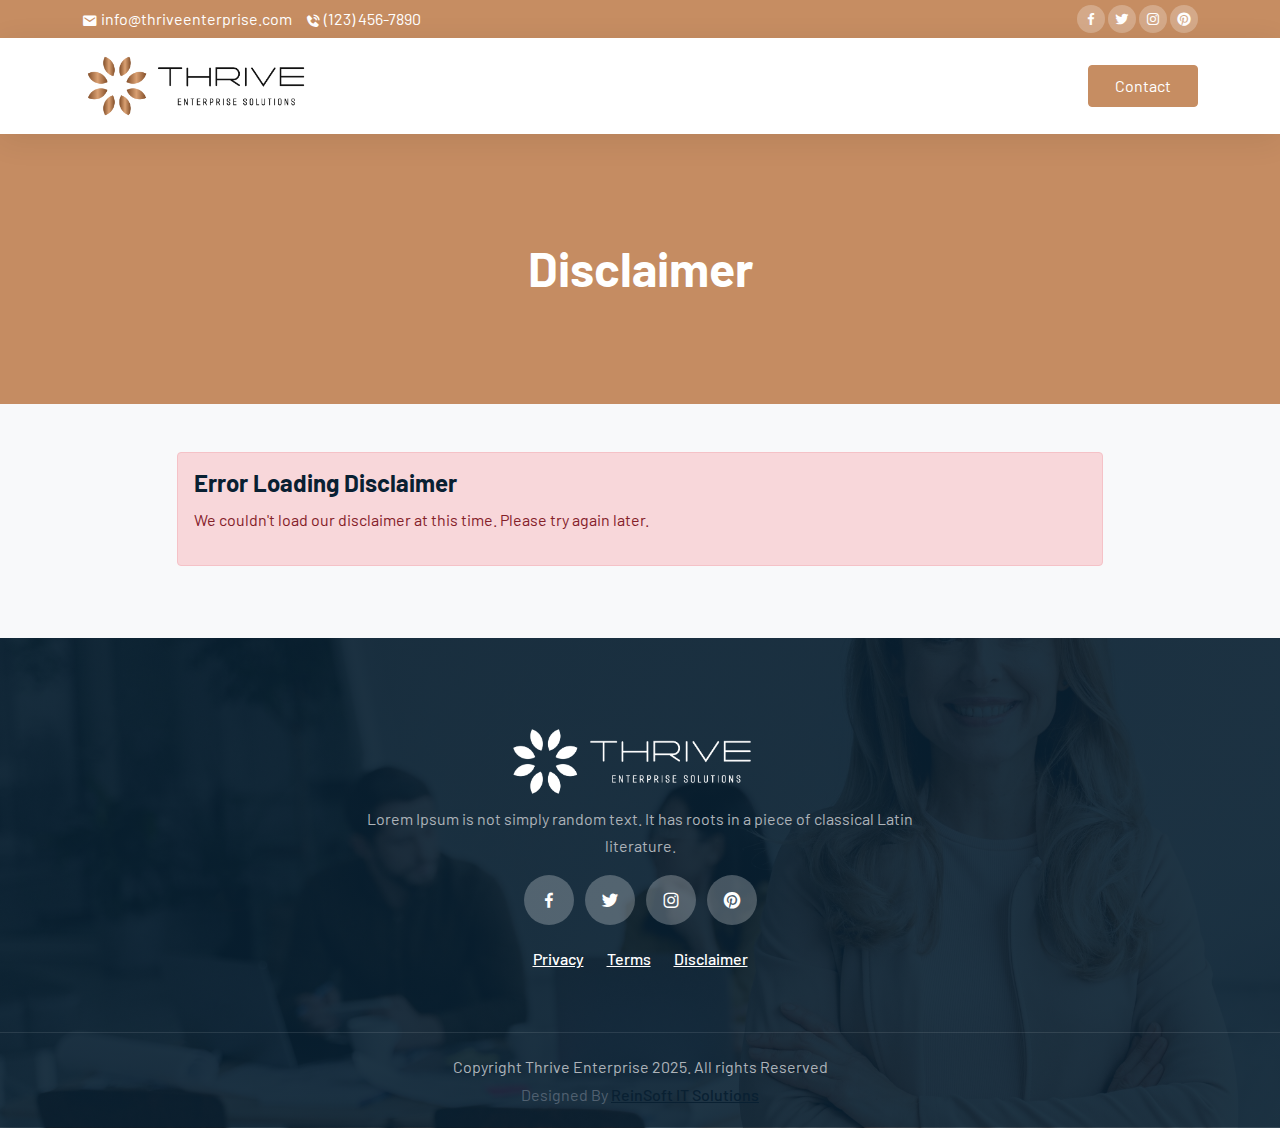
<file: desclaimer.html>
<!doctype html>
<html lang="en">

<head>
    <meta charset="utf-8">
    <meta name="viewport" content="width=device-width, initial-scale=1">
    <link rel="icon" type="image/x-icon" href="img/Logo Files/Favicons/browser.png">

    <!-- Bootstrap CSS -->
    <link rel="stylesheet" href="css/bootstrap.min.css">
    <link rel="stylesheet" href="css/owl.carousel.min.css">
    <link rel="stylesheet" href="css/owl.theme.default.min.css">
    <link href='https://unpkg.com/boxicons@2.1.1/css/boxicons.min.css' rel='stylesheet'>
    <link rel="stylesheet" href="css/style.css">

    <title>Thrive Enterprise - Disclaimer</title>
</head>

<body data-bs-spy="scroll" data-bs-target=".navbar" data-bs-offset="70">

    <!-- TOP NAV -->
    <div id="main-content">
        <div class="top-nav" id="top-nav-content">
            <!-- JS will inject contact info and social links here -->
        </div>

        <!-- BOTTOM NAV -->
        <nav class="navbar navbar-expand-lg navbar-light bg-white sticky-top">
            <div class="container">
                <a class="navbar-brand" href="/thrive/" id="navbar-logo">
                    <img id="header-logo" src="img/Logo Files/png/Color logo - no background.png" alt="Thrive Enterprise Logo" height="70">
                </a>
                <button class="navbar-toggler" type="button" data-bs-toggle="collapse" data-bs-target="#navbarNav"
                    aria-controls="navbarNav" aria-expanded="false" aria-label="Toggle navigation">
                    <span class="navbar-toggler-icon"></span>
                </button>
                <div class="collapse navbar-collapse" id="navbarNav">
                    <ul id="header-menu" class="navbar-nav ms-auto"></ul>
                    <a href="#" data-bs-toggle="modal" data-bs-target="#exampleModal" class="btn btn-brand ms-lg-3" id="contact-btn">Contact</a>
                </div>
            </div>
        </nav>

        <!-- SLIDER -->
        <div class="top-banner position-relative" style="background-color: #c58c62;">
            <div class="banner-text text-white text-center">
                <h1 class="banner-title" style="color: white">Disclaimer</h1>
            </div>
        </div>

        <!-- DISCLAIMER SECTION -->
        <section id="disclaimer-section" class="py-5 bg-light">
            <div class="container">
                <div class="row justify-content-center">
                    <div class="col-lg-10">
                        <div id="disclaimer-content" class="policy-content">
                            <!-- Content will be loaded dynamically -->
                            <div class="text-center my-5">
                                <div class="spinner-border text-primary" role="status">
                                    <span class="visually-hidden">Loading...</span>
                                </div>
                                <p class="mt-2">Loading disclaimer...</p>
                            </div>
                        </div>
                        <p class="fw-bold text-center mt-4" id="last-updated"></p>
                    </div>
                </div>
            </div>
        </section>

        <!-- FOOTER -->
        <footer>
            <div class="footer-top text-center">
                <div class="container">
                    <div class="row justify-content-center">
                        <a class="navbar-brand" href="#" id="footer-logo">
                            <img src="img/Logo Files/png/White logo - no background.png" alt="Thrive Enterprise Logo" class="footer-logo">
                        </a>
                        <div class="col-lg-6 text-center">
                            <p id="footer-description">Lorem Ipsum is not simply random text. It has roots in a piece of classical Latin literature.</p>
                            <div class="col-auto social-icons" id="footer-social">
                                <a href="#"><i class='bx bxl-facebook'></i></a>
                                <a href="#"><i class='bx bxl-twitter'></i></a>
                                <a href="#"><i class='bx bxl-instagram'></i></a>
                                <a href="#"><i class='bx bxl-pinterest'></i></a>
                            </div>
                            <div class="col-auto conditions-section" id="footer-links">
                                <a href="privacy.html">Privacy</a>
                                <a href="terms.html">Terms</a>
                                <a href="disclaimer.html">Disclaimer</a>
                            </div>
                        </div>
                    </div>
                </div>
            </div>
            <div class="footer-bottom text-center">
                <p class="mb-0" id="copyright-text">Copyright Thrive Enterprise 2025. All rights Reserved</p> 
                <span id="designer-text">Designed By <a href="https://reinsoft.site">ReinSoft IT Solutions</a></span>
            </div>
        </footer>

        <!-- Contact Modal -->
        <div class="modal fade" id="exampleModal" tabindex="-1">
            <div class="modal-dialog modal-dialog-centered modal-xl">
                <div class="modal-content">
                    <div class="modal-body p-0">
                        <div class="container-fluid">
                            <div class="row gy-4">
                                <div class="col-lg-4 col-sm-12 bg-cover" style="background-image: url(img/c2.jpg); min-height:300px;"></div>
                                <div class="col-lg-8">
                                    <form class="p-lg-5 col-12 row g-3" id="contactForm">
                                        <div>
                                            <h1>Get in touch</h1>
                                            <p>Feel free to contact us and we will get back to you as soon as possible</p>
                                        </div>
                                        <div class="col-lg-6">
                                            <label class="form-label">First name</label>
                                            <input type="text" class="form-control" placeholder="Jon" required>
                                        </div>
                                        <div class="col-lg-6">
                                            <label class="form-label">Last name</label>
                                            <input type="text" class="form-control" placeholder="Doe" required>
                                        </div>
                                        <div class="col-12">
                                            <label class="form-label">Email address</label>
                                            <input type="email" class="form-control" placeholder="Johndoe@example.com" required>
                                        </div>
                                        <div class="col-12">
                                            <label class="form-label">Enter Message</label>
                                            <textarea name="message" placeholder="This is looking great and nice." class="form-control" rows="4" required></textarea>
                                        </div>
                                        <div class="col-12">
                                            <button type="submit" class="btn btn-brand">Send Message</button>
                                        </div>
                                    </form>
                                </div>
                            </div>
                        </div>
                    </div>
                </div>
            </div>
        </div>

        <!-- Scripts -->
        <script src="js/jquery.min.js"></script>
        <script src="js/bootstrap.bundle.min.js"></script>
        <script src="js/owl.carousel.min.js"></script>

        <script>
            const API_BASE_URL = 'https://thriveenterprisesolutions.com.au/admin/api';
            const HEADER_ENDPOINT = '/headers';
            const DISCLAIMER_ENDPOINT = '/disclaimers/active';
            const FOOTER_ENDPOINT = '/footers';
            const CONTACT_ENDPOINT = '/contact';

            // Helper function to get social media icon class
            function getSocialIcon(platform) {
                const iconMap = {
                    'facebook': 'bxl-facebook',
                    'twitter': 'bxl-twitter',
                    'instagram': 'bxl-instagram',
                    'pinterest': 'bxl-pinterest',
                    'linkedin': 'bxl-linkedin',
                    'youtube': 'bxl-youtube',
                    'tiktok': 'bxl-tiktok',
                    'whatsapp': 'bxl-whatsapp'
                };
                return iconMap[platform.toLowerCase()] || 'bx-link';
            }

            $(document).ready(function () {
                // Fetch Contact Info
                fetchContactInfo();

                // Fetch Header with STATIC LINKS
                fetch(`${API_BASE_URL}${HEADER_ENDPOINT}`)
                    .then(res => res.json())
                    .then(headers => {
                        if (headers.length > 0) {
                            const header = headers[0];

                            // Update logo
                            if (header.logo_path) {
                                $('#header-logo').attr('src', `${API_BASE_URL.replace('/api', '')}/storage/${header.logo_path}`);
                            }

                            // Decode menu_items if JSON string
                            let menuItems = [];
                            if (typeof header.menu_items === 'string') {
                                try {
                                    menuItems = JSON.parse(header.menu_items);
                                } catch (e) {
                                    console.error("Invalid menu_items JSON");
                                }
                            } else if (Array.isArray(header.menu_items)) {
                                menuItems = header.menu_items;
                            }

                            // Static hrefs
                            const staticHrefs = [
                                '/thrive/index',
                                '/thrive/index#about',
                                '/thrive/index#services',
                                '/thrive/index#team',
                                '/thrive/index#contact'
                            ];

                            // Populate menu dynamically with STATIC LINKS
                            const menuContainer = $('#header-menu');
                            menuContainer.empty();
                            menuItems.forEach((item, index) => {
                                const href = staticHrefs[index] || '#';
                                menuContainer.append(`<li class="nav-item"><a class="nav-link" href="${href}">${item}</a></li>`);
                            });
                        }
                    })
                    .catch(error => {
                        console.error("Error loading header:", error);
                    });

                // Fetch Disclaimer
                fetch(`${API_BASE_URL}${DISCLAIMER_ENDPOINT}`)
                    .then(res => res.json())
                    .then(data => {
                        if (data.success && data.data) {
                            displayDisclaimer(data.data);
                        } else {
                            throw new Error('No disclaimer data available');
                        }
                    })
                    .catch(error => {
                        console.error('Error fetching disclaimer:', error);
                        displayError();
                    });

                // Fetch Footer - COMPLETELY DYNAMIC
                fetch(`${API_BASE_URL}${FOOTER_ENDPOINT}`)
                    .then(res => res.json())
                    .then(footers => {
                        if (footers.length > 0) {
                            const footer = footers[0];

                            // Update footer description
                            if (footer.description) {
                                $("#footer-description").text(footer.description);
                            }

                            // Update copyright text
                            if (footer.copyright_text) {
                                $("#copyright-text").text(footer.copyright_text);
                            }

                            // Update designer text
                            if (footer.designer_text) {
                                $("#designer-text").html(footer.designer_text);
                            } else {
                                $("#designer-text").html(
                                    'Designed By <a href="https://reinsoft.site">ReinSoft IT Solutions</a>'
                                );
                            }

                            // Update social links
                            const socialLinks = footer.social_links || {};
                            const socialIcons = $("#footer-social");
                            socialIcons.empty();

                            if (socialLinks.facebook) {
                                socialIcons.append(
                                    `<a href="${socialLinks.facebook}" target="_blank"><i class='bx bxl-facebook'></i></a>`
                                );
                            }
                            if (socialLinks.twitter) {
                                socialIcons.append(
                                    `<a href="${socialLinks.twitter}" target="_blank"><i class='bx bxl-twitter'></i></a>`
                                );
                            }
                            if (socialLinks.instagram) {
                                socialIcons.append(
                                    `<a href="${socialLinks.instagram}" target="_blank"><i class='bx bxl-instagram'></i></a>`
                                );
                            }
                            if (socialLinks.linkedin) {
                                socialIcons.append(
                                    `<a href="${socialLinks.linkedin}" target="_blank"><i class='bx bxl-linkedin'></i></a>`
                                );
                            }
                            if (Object.keys(socialLinks).length === 0) {
                                socialIcons.append(`
                                <a href="#"><i class='bx bxl-facebook'></i></a>
                                <a href="#"><i class='bx bxl-twitter'></i></a>
                                <a href="#"><i class='bx bxl-instagram'></i></a>
                                <a href="#"><i class='bx bxl-pinterest'></i></a>
                            `);
                            }

                            // Update footer links
                            const footerLinks = $("#footer-links");
                            footerLinks.empty();

                            if (footer.privacy_link) {
                                footerLinks.append(
                                    `<a href="${footer.privacy_link}" target="_blank">Privacy</a>`
                                );
                            }
                            if (footer.terms_link) {
                                footerLinks.append(
                                    `<a href="${footer.terms_link}" target="_blank">Terms</a>`
                                );
                            }
                            if (footer.disclaimer_link) {
                                footerLinks.append(
                                    `<a href="${footer.disclaimer_link}" target="_blank">Disclaimer</a>`
                                );
                            }
                            if (
                                !footer.privacy_link &&
                                !footer.terms_link &&
                                !footer.disclaimer_link
                            ) {
                                footerLinks.append(`
                                <a href="privacy.html">Privacy</a>
                                <a href="terms.html">Terms</a>
                                <a href="disclaimer.html">Disclaimer</a>
                            `);
                            }
                        }
                    })
                    .catch(error => {
                        console.error("Error loading footer:", error);
                    });
            });

            // Display Disclaimer
            function displayDisclaimer(disclaimer) {
                const contentContainer = $('#disclaimer-content');
                const lastUpdatedElement = $('#last-updated');
                
                contentContainer.html(`
                    <h2 class="text-center mb-4">${disclaimer.title}</h2>
                    <div class="policy-html-content">${disclaimer.content}</div>
                `);
                
                const lastUpdated = new Date(disclaimer.last_updated);
                lastUpdatedElement.text(`Last Updated: ${lastUpdated.toLocaleDateString('en-US', {
                    year: 'numeric', month: 'long', day: 'numeric'
                })}`);
            }
            
            // Display error message if fetch fails
            function displayError() {
                $('#disclaimer-content').html(`
                    <div class="alert alert-danger">
                        <h4>Error Loading Disclaimer</h4>
                        <p>We couldn't load our disclaimer at this time. Please try again later.</p>
                    </div>
                `);
            }

            // Contact form submission
            $('#contactForm').on('submit', function(e) {
                e.preventDefault();
                const submitButton = $(this).find('button[type="submit"]');
                const originalText = submitButton.text();
                
                submitButton.prop('disabled', true);
                submitButton.html('<span class="spinner-border spinner-border-sm"></span> Sending...');
                
                // Simulate API call
                setTimeout(() => {
                    alert('Thank you for your message! We will get back to you soon.');
                    $('#contactForm')[0].reset();
                    submitButton.prop('disabled', false);
                    submitButton.text(originalText);
                    $('#exampleModal').modal('hide');
                }, 1500);
            });

            // Fetch Contact Info for Top Nav
            async function fetchContactInfo() {
                try {
                    const response = await fetch(`${API_BASE_URL}${CONTACT_ENDPOINT}`);
                    if (!response.ok) throw new Error(`HTTP error! status: ${response.status}`);
                    const info = await response.json();

                    let socialHtml = "";
                    if (info.facebook) socialHtml += `<a href="${info.facebook}" target="_blank"><i class="bx bxl-facebook"></i></a>`;
                    if (info.twitter) socialHtml += `<a href="${info.twitter}" target="_blank"><i class="bx bxl-twitter"></i></a>`;
                    if (info.instagram) socialHtml += `<a href="${info.instagram}" target="_blank"><i class="bx bxl-instagram"></i></a>`;
                    if (info.pinterest) socialHtml += `<a href="${info.pinterest}" target="_blank"><i class="bx bxl-pinterest"></i></a>`;
                    if (info.linkedin) socialHtml += `<a href="${info.linkedin}" target="_blank"><i class="bx bxl-linkedin"></i></a>`;

                    // Fallback if no social links
                    if (!socialHtml) {
                        socialHtml = `
                            <a href="#"><i class="bx bxl-facebook"></i></a>
                            <a href="#"><i class="bx bxl-twitter"></i></a>
                            <a href="#"><i class="bx bxl-instagram"></i></a>
                            <a href="#"><i class="bx bxl-pinterest"></i></a>
                        `;
                    }

                    $("#top-nav-content").html(`
                        <div class="container">
                            <div class="row justify-content-between">
                                <div class="col-auto">
                                    ${info.email ? `<p><i class="bx bxs-envelope"></i> ${info.email}</p>` : ''}
                                    ${info.phone ? `<p><i class="bx bxs-phone-call"></i> ${info.phone}</p>` : ''}
                                </div>
                                <div class="col-auto social-icons">
                                    ${socialHtml}
                                </div>
                            </div>
                        </div>
                    `);
                } catch (error) {
                    console.error("Error loading contact info:", error);
                    $("#top-nav-content").html(`
                        <div class="container">
                            <div class="row justify-content-between">
                                <div class="col-auto">
                                    <p><i class="bx bxs-envelope"></i> info@thriveenterprise.com</p>
                                    <p><i class="bx bxs-phone-call"></i> (123) 456-7890</p>
                                </div>
                                <div class="col-auto social-icons">
                                    <a href="#"><i class="bx bxl-facebook"></i></a>
                                    <a href="#"><i class="bx bxl-twitter"></i></a>
                                    <a href="#"><i class="bx bxl-instagram"></i></a>
                                    <a href="#"><i class="bx bxl-pinterest"></i></a>
                                </div>
                            </div>
                        </div>
                    `);
                }
            }
        </script>
    </div>
</body>
</html>
</file>
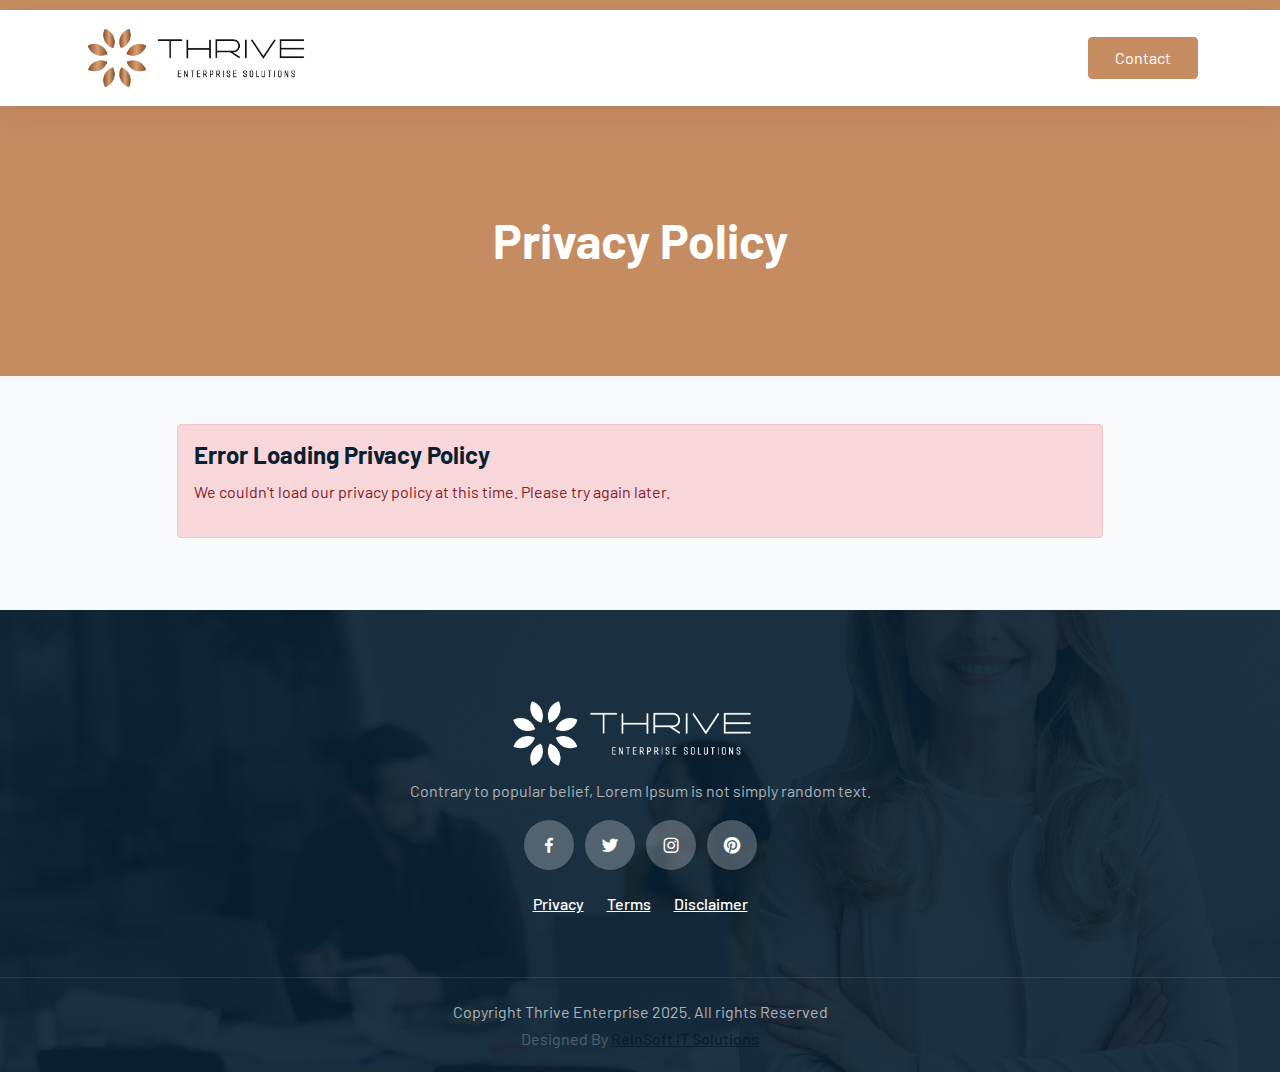
<file: privacy-policy.html>
<!doctype html>
<html lang="en">

<head>
    <!-- Required meta tags -->
    <meta charset="utf-8">
    <meta name="viewport" content="width=device-width, initial-scale=1">
    <link rel="icon" type="image/x-icon" href="img/Logo Files/Favicons/browser.png">

    <!-- Bootstrap CSS -->
    <link rel="stylesheet" href="css/bootstrap.min.css">
    <link rel="stylesheet" href="css/owl.carousel.min.css">
    <link rel="stylesheet" href="css/owl.theme.default.min.css">
    <link href='https://unpkg.com/boxicons@2.1.1/css/boxicons.min.css' rel='stylesheet'>
    <link rel="stylesheet" href="css/style.css">

    <title>Thrive Enterprise - Privacy Policy</title>
</head>

<body data-bs-spy="scroll" data-bs-target=".navbar" data-bs-offset="70">

    <!-- TOP NAV -->
    <div id="main-content">
        <div class="top-nav" id="top-nav-content">
            <!-- JS will inject contact info and social links here -->
        </div>

        <!-- BOTTOM NAV -->
        <nav class="navbar navbar-expand-lg navbar-light bg-white sticky-top">
            <div class="container">
                <a class="navbar-brand" href="/">
                    <img id="header-logo" src="img/Logo Files/png/Color logo - no background.png"
                        alt="Thrive Enterprise Logo" height="70">
                </a>
                <button class="navbar-toggler" type="button" data-bs-toggle="collapse" data-bs-target="#navbarNav"
                    aria-controls="navbarNav" aria-expanded="false" aria-label="Toggle navigation">
                    <span class="navbar-toggler-icon"></span>
                </button>
                <div class="collapse navbar-collapse" id="navbarNav">
                    <ul id="header-menu" class="navbar-nav ms-auto"></ul>
                    <a href="#" data-bs-toggle="modal" data-bs-target="#exampleModal"
                        class="btn btn-brand ms-lg-3">Contact</a>
                </div>
            </div>
        </nav>

        <!-- SLIDER -->
        <div class="top-banner position-relative" style="background-color: #c58c62;">
            <div class="banner-text text-white text-center">
                <h1 class="banner-title" style="color: white">Privacy Policy</h1>
            </div>
        </div>

        <!-- PRIVACY POLICY SECTION -->
        <section id="privacy-policy" class="py-5 bg-light">
            <div class="container">
                <div class="row justify-content-center">
                    <div class="col-lg-10">
                        <div id="privacy-content" class="policy-content">
                            <div class="text-center my-5">
                                <div class="spinner-border text-primary" role="status">
                                    <span class="visually-hidden">Loading...</span>
                                </div>
                                <p class="mt-2">Loading privacy policy...</p>
                            </div>
                        </div>
                        <p class="fw-bold text-center mt-4" id="last-updated"></p>
                    </div>
                </div>
            </div>
        </section>

        <!-- FOOTER -->
        <footer>
            <div class="footer-top text-center">
                <div class="container">
                    <div class="row justify-content-center">
                        <a class="navbar-brand" href="#" id="footer-logo">
                            <img src="img/Logo Files/png/White logo - no background.png" alt="Thrive Enterprise Logo"
                                class="footer-logo">
                        </a>
                        <div class="col-lg-6 text-center">
                            <p id="footer-description">Contrary to popular belief, Lorem Ipsum is not simply random
                                text.</p>
                            <div class="col-auto social-icons" id="footer-social">
                                <a href="#"><i class='bx bxl-facebook'></i></a>
                                <a href="#"><i class='bx bxl-twitter'></i></a>
                                <a href="#"><i class='bx bxl-instagram'></i></a>
                                <a href="#"><i class='bx bxl-pinterest'></i></a>
                            </div>
                            <div class="col-auto conditions-section" id="footer-links">
                                <a href="privacy.html">Privacy</a>
                                <a href="terms.html">Terms</a>
                                <a href="disclaimer.html">Disclaimer</a>
                            </div>
                        </div>
                    </div>
                </div>
            </div>
            <div class="footer-bottom text-center">
                <p class="mb-0" id="copyright-text">Copyright Thrive Enterprise 2025. All rights Reserved</p>
                <span id="designer-text">Designed By <a href="https://reinsoft.site">ReinSoft IT Solutions</a></span>
            </div>
        </footer>

        <!-- MODAL -->
        <div class="modal fade" id="exampleModal" tabindex="-1" aria-hidden="true">
            <div class="modal-dialog modal-dialog-centered modal-xl">
                <div class="modal-content">
                    <div class="modal-body p-0">
                        <div class="container-fluid">
                            <div class="row gy-4">
                                <div class="col-lg-4 col-sm-12 bg-cover"
                                    style="background-image: url(img/c2.jpg); min-height:300px;"></div>
                                <div class="col-lg-8">
                                    <form class="p-lg-5 col-12 row g-3" id="contactForm">
                                        <div>
                                            <h1>Get in touch</h1>
                                            <p>Feel free to contact us and we will get back to you as soon as possible
                                            </p>
                                        </div>
                                        <div class="col-lg-6">
                                            <label class="form-label">First name</label>
                                            <input type="text" class="form-control" placeholder="Jon" required>
                                        </div>
                                        <div class="col-lg-6">
                                            <label class="form-label">Last name</label>
                                            <input type="text" class="form-control" placeholder="Doe" required>
                                        </div>
                                        <div class="col-12">
                                            <label class="form-label">Email address</label>
                                            <input type="email" class="form-control" placeholder="Johndoe@example.com"
                                                required>
                                        </div>
                                        <div class="col-12">
                                            <label class="form-label">Enter Message</label>
                                            <textarea name="message" placeholder="This is looking great and nice."
                                                class="form-control" rows="4" required></textarea>
                                        </div>
                                        <div class="col-12">
                                            <button type="submit" class="btn btn-brand">Send Message</button>
                                        </div>
                                    </form>
                                </div>
                            </div>
                        </div>
                    </div>
                </div>
            </div>
        </div>
    </div>

    <!-- JS -->
    <script src="js/jquery.min.js"></script>
    <script src="js/bootstrap.bundle.min.js"></script>
    <script src="js/owl.carousel.min.js"></script>

    <script>
        const API_BASE_URL = 'https://thriveenterprisesolutions.com.au/admin/api';
        const HEADER_ENDPOINT = '/headers';
        const PRIVACY_POLICY_ENDPOINT = '/privacy-policies/active';
        const FOOTER_ENDPOINT = '/footers';
        const CONTACT_ENDPOINT = '/contact';

        // Helper function to get social media icon class
        function getSocialIcon(platform) {
            const iconMap = {
                'facebook': 'bxl-facebook',
                'twitter': 'bxl-twitter',
                'instagram': 'bxl-instagram',
                'pinterest': 'bxl-pinterest',
                'linkedin': 'bxl-linkedin',
                'youtube': 'bxl-youtube',
                'tiktok': 'bxl-tiktok',
                'whatsapp': 'bxl-whatsapp'
            };
            return iconMap[platform.toLowerCase()] || 'bx-link';
        }

        // Fetch Contact Info for Top Nav
        async function fetchContactInfo() {
            try {
                const response = await fetch(`${API_BASE_URL}${CONTACT_ENDPOINT}`);
                if (!response.ok) throw new Error(`HTTP error! status: ${response.status}`);
                const info = await response.json();

                let socialHtml = "";
                if (info.facebook) socialHtml += `<a href="${info.facebook}" target="_blank"><i class="bx bxl-facebook"></i></a>`;
                if (info.twitter) socialHtml += `<a href="${info.twitter}" target="_blank"><i class="bx bxl-twitter"></i></a>`;
                if (info.instagram) socialHtml += `<a href="${info.instagram}" target="_blank"><i class="bx bxl-instagram"></i></a>`;
                if (info.pinterest) socialHtml += `<a href="${info.pinterest}" target="_blank"><i class="bx bxl-pinterest"></i></a>`;
                if (info.linkedin) socialHtml += `<a href="${info.linkedin}" target="_blank"><i class="bx bxl-linkedin"></i></a>`;

                // Fallback if no social links
                if (!socialHtml) {
                    socialHtml = `
                        <a href="#"><i class="bx bxl-facebook"></i></a>
                        <a href="#"><i class="bx bxl-twitter"></i></a>
                        <a href="#"><i class="bx bxl-instagram"></i></a>
                        <a href="#"><i class="bx bxl-pinterest"></i></a>
                    `;
                }

                $("#top-nav-content").html(`
                    <div class="container">
                        <div class="row justify-content-between">
                            <div class="col-auto">
                                ${info.email ? `<p><i class="bx bxs-envelope"></i> ${info.email}</p>` : ''}
                                ${info.phone ? `<p><i class="bx bxs-phone-call"></i> ${info.phone}</p>` : ''}
                            </div>
                            <div class="col-auto social-icons">
                                ${socialHtml}
                            </div>
                        </div>
                    </div>
                `);
            } catch (error) {
                console.error("Error loading contact info:", error);
            }
        }

        // Fetch Header
        async function fetchHeader() {
            try {
                const response = await fetch(`${API_BASE_URL}${HEADER_ENDPOINT}`);
                if (!response.ok) throw new Error(`HTTP error! status: ${response.status}`);
                const headers = await response.json();

                if (headers.length > 0) {
                    const header = headers[0];

                    // Update logo
                    if (header.logo_path) {
                        $('#header-logo').attr('src', `${API_BASE_URL.replace('/api', '')}/storage/${header.logo_path}`)
                            .on("error", function () {
                                $(this).attr("src", "img/Logo Files/png/Color logo - no background.png");
                            });
                    }

                    // Decode menu_items if JSON string
                    let menuItems = [];
                    if (typeof header.menu_items === 'string') {
                        try {
                            menuItems = JSON.parse(header.menu_items);
                        } catch (e) {
                            console.error("Invalid menu_items JSON");
                        }
                    } else if (Array.isArray(header.menu_items)) {
                        menuItems = header.menu_items;
                    }

                    // Static hrefs (you can match them to menu items order)
                    const staticHrefs = [
                        '/index',
                        '/index#about',
                        '/index#services',
                        '/index#team',
                        '/index#contact'
                    ];

                    // Populate menu dynamically
                    const menuContainer = $('#header-menu');
                    menuContainer.empty();
                    menuItems.forEach((item, index) => {
                        const href = staticHrefs[index] || '#';
                        menuContainer.append(`<li class="nav-item"><a class="nav-link" href="${href}">${item}</a></li>`);
                    });
                }
            } catch (error) {
                console.error("Error loading header:", error);
            }
        }

        // Fetch Privacy Policy
        async function fetchPrivacyPolicy() {
            try {
                const response = await fetch(`${API_BASE_URL}${PRIVACY_POLICY_ENDPOINT}`);
                if (!response.ok) throw new Error('Failed to fetch privacy policy');
                const data = await response.json();
                if (data.success && data.data) {
                    displayPrivacyPolicy(data.data);
                } else {
                    throw new Error('No privacy policy data available');
                }
            } catch (error) {
                console.error('Error fetching privacy policy:', error);
                displayError();
            }
        }

        function displayPrivacyPolicy(policy) {
            const contentContainer = $('#privacy-content');
            const lastUpdatedElement = $('#last-updated');

            contentContainer.html(`
                <h2 class="text-center mb-4">${policy.title}</h2>
                <div class="policy-html-content">${policy.content}</div>
            `);

            const lastUpdated = new Date(policy.last_updated);
            lastUpdatedElement.text(`Last Updated: ${lastUpdated.toLocaleDateString('en-US', {
                year: 'numeric', month: 'long', day: 'numeric'
            })}`);
        }

        function displayError() {
            $('#privacy-content').html(`
                <div class="alert alert-danger">
                    <h4>Error Loading Privacy Policy</h4>
                    <p>We couldn't load our privacy policy at this time. Please try again later.</p>
                </div>
            `);
        }

        // Fetch Footer
        async function fetchFooter() {
            try {
                const response = await fetch(
                    "https://thriveenterprisesolutions.com.au/admin/api/footers"
                );
                if (!response.ok)
                    throw new Error(`HTTP error! status: ${response.status}`);
                const footers = await response.json();

                if (footers.length > 0) {
                    const footer = footers[0];

                    // Update footer description
                    if (footer.description) {
                        $("#footer-description").text(footer.description);
                    }

                    // Update copyright text
                    if (footer.copyright_text) {
                        $("#copyright-text").text(footer.copyright_text);
                    }

                    // Update designer text
                    if (footer.designer_text) {
                        $("#designer-text").html(footer.designer_text);
                    } else {
                        $("#designer-text").html(
                            'Designed By <a href="https://reinsoft.site">ReinSoft IT Solutions</a>'
                        );
                    }

                    // Update social links
                    const socialLinks = footer.social_links || {};
                    const socialIcons = $("#footer-social");
                    socialIcons.empty();

                    if (socialLinks.facebook) {
                        socialIcons.append(
                            `<a href="${socialLinks.facebook}" target="_blank"><i class='bx bxl-facebook'></i></a>`
                        );
                    }
                    if (socialLinks.twitter) {
                        socialIcons.append(
                            `<a href="${socialLinks.twitter}" target="_blank"><i class='bx bxl-twitter'></i></a>`
                        );
                    }
                    if (socialLinks.instagram) {
                        socialIcons.append(
                            `<a href="${socialLinks.instagram}" target="_blank"><i class='bx bxl-instagram'></i></a>`
                        );
                    }
                    if (socialLinks.linkedin) {
                        socialIcons.append(
                            `<a href="${socialLinks.linkedin}" target="_blank"><i class='bx bxl-linkedin'></i></a>`
                        );
                    }
                    if (Object.keys(socialLinks).length === 0) {
                        socialIcons.append(`
                            <a href="#"><i class='bx bxl-facebook'></i></a>
                            <a href="#"><i class='bx bxl-twitter'></i></a>
                            <a href="#"><i class='bx bxl-instagram'></i></a>
                            <a href="#"><i class='bx bxl-pinterest'></i></a>
                        `);
                    }

                    // Update footer links
                    const footerLinks = $("#footer-links");
                    footerLinks.empty();

                    if (footer.privacy_link) {
                        footerLinks.append(
                            `<a href="${footer.privacy_link}" target="_blank">Privacy</a>`
                        );
                    }
                    if (footer.terms_link) {
                        footerLinks.append(
                            `<a href="${footer.terms_link}" target="_blank">Terms</a>`
                        );
                    }
                    if (footer.disclaimer_link) {
                        footerLinks.append(
                            `<a href="${footer.disclaimer_link}" target="_blank">Disclaimer</a>`
                        );
                    }
                    if (
                        !footer.privacy_link &&
                        !footer.terms_link &&
                        !footer.disclaimer_link
                    ) {
                        footerLinks.append(`
                            <a href="#">Privacy</a>
                            <a href="#">Terms</a>
                            <a href="#">Disclaimer</a>
                        `);
                    }
                }
            } catch (error) {
                console.error("Error loading footer:", error);
            } finally {
                hideLoader();
            }
        }

        // Contact form submission
        $('#contactForm').on('submit', function (e) {
            e.preventDefault();
            const submitButton = $(this).find('button[type="submit"]');
            const originalText = submitButton.text();

            submitButton.prop('disabled', true);
            submitButton.html('<span class="spinner-border spinner-border-sm"></span> Sending...');

            // Simulate API call
            setTimeout(() => {
                alert('Thank you for your message! We will get back to you soon.');
                $('#contactForm')[0].reset();
                submitButton.prop('disabled', false);
                submitButton.text(originalText);
                $('#exampleModal').modal('hide');
            }, 1500);
        });

        // Initialize everything when DOM is ready
        $(document).ready(function () {
            fetchContactInfo();
            fetchHeader();
            fetchPrivacyPolicy();
            fetchFooter();
        });
    </script>
</body>

</html>
</file>
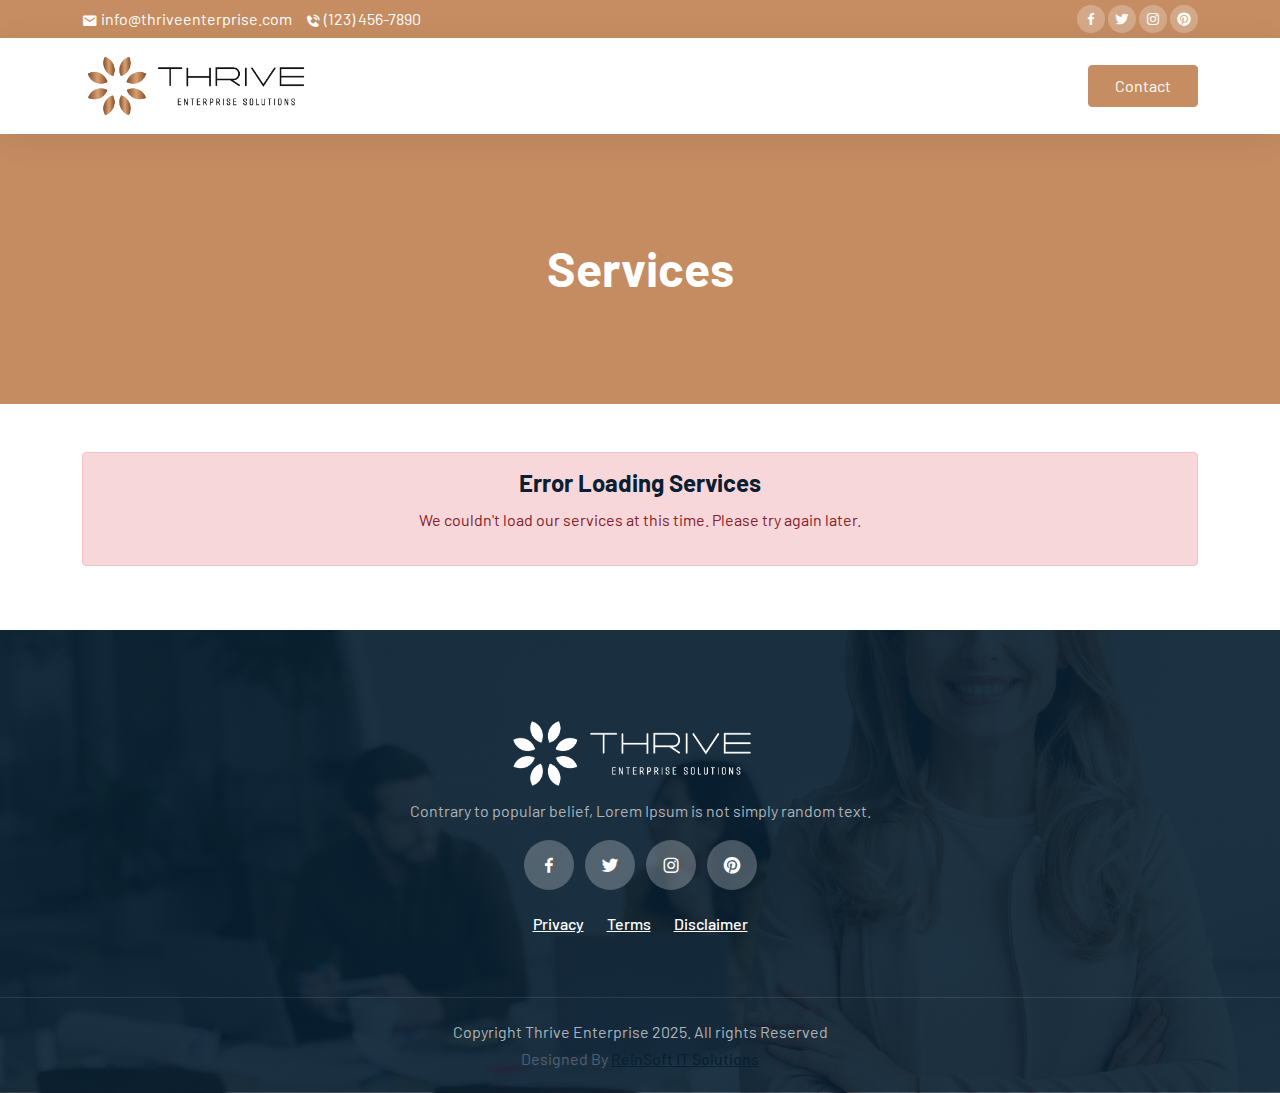
<file: services.html>
<!doctype html>
<html lang="en">

<head>
    <meta charset="utf-8">
    <meta name="viewport" content="width=device-width, initial-scale=1">
    <link rel="icon" type="image/x-icon" href="img/Logo Files/Favicons/browser.png">

    <!-- Bootstrap CSS -->
    <link rel="stylesheet" href="css/bootstrap.min.css">
    <link rel="stylesheet" href="css/owl.carousel.min.css">
    <link rel="stylesheet" href="css/owl.theme.default.min.css">
    <link href='https://unpkg.com/boxicons@2.1.1/css/boxicons.min.css' rel='stylesheet'>
    <link rel="stylesheet" href="css/style.css">

    <title>Thrive Enterprise - Services</title>
</head>

<body data-bs-spy="scroll" data-bs-target=".navbar" data-bs-offset="70">

    <!-- TOP NAV -->
    <div class="top-nav" id="top-nav-content">
        <!-- JS will inject contact info and social links here -->
    </div>

    <!-- BOTTOM NAV -->
    <nav class="navbar navbar-expand-lg navbar-light bg-white sticky-top">
        <div class="container">
            <a class="navbar-brand" href="/thrive/">
                <img id="header-logo" src="img/Logo Files/png/Color logo - no background.png"
                    alt="Thrive Enterprise Logo" height="70">
            </a>
            <button class="navbar-toggler" type="button" data-bs-toggle="collapse" data-bs-target="#navbarNav"
                aria-controls="navbarNav" aria-expanded="false" aria-label="Toggle navigation">
                <span class="navbar-toggler-icon"></span>
            </button>
            <div class="collapse navbar-collapse" id="navbarNav">
                <ul id="header-menu" class="navbar-nav ms-auto"></ul>
                <a href="#" data-bs-toggle="modal" data-bs-target="#exampleModal"
                    class="btn btn-brand ms-lg-3">Contact</a>
            </div>
        </div>
    </nav>

    <!-- SLIDER -->
    <div class="top-banner position-relative" style="background-color: #c58c62;">
        <div class="banner-text text-white text-center">
            <h1 class="banner-title" style="color: white">Services</h1>
        </div>
    </div>

    <!-- Services -->
    <div class="container py-5" id="services-container"></div>

    <!-- FOOTER -->
    <footer>
        <div class="footer-top text-center">
            <div class="container">
                <div class="row justify-content-center">
                    <a class="navbar-brand" href="#" id="footer-logo">
                        <img src="img/Logo Files/png/White logo - no background.png" alt="Thrive Enterprise Logo"
                            class="footer-logo">
                    </a>
                    <div class="col-lg-6 text-center">
                        <p id="footer-description">Contrary to popular belief, Lorem Ipsum is not simply random text.
                        </p>
                        <div class="col-auto social-icons" id="footer-social">
                            <a href="#"><i class='bx bxl-facebook'></i></a>
                            <a href="#"><i class='bx bxl-twitter'></i></a>
                            <a href="#"><i class='bx bxl-instagram'></i></a>
                            <a href="#"><i class='bx bxl-pinterest'></i></a>
                        </div>
                        <div class="col-auto conditions-section" id="footer-links">
                            <a href="privacy.html">Privacy</a>
                            <a href="terms.html">Terms</a>
                            <a href="disclaimer.html">Disclaimer</a>
                        </div>
                    </div>
                </div>
            </div>
        </div>
        <div class="footer-bottom text-center">
            <p class="mb-0" id="copyright-text">Copyright Thrive Enterprise 2025. All rights Reserved</p>
            <span id="designer-text">Designed By <a href="https://reinsoft.site">ReinSoft IT Solutions</a></span>
        </div>
    </footer>

    <!-- MODAL -->
    <div class="modal fade" id="exampleModal" tabindex="-1" aria-hidden="true">
        <div class="modal-dialog modal-dialog-centered modal-xl">
            <div class="modal-content">
                <div class="modal-body p-0">
                    <div class="container-fluid">
                        <div class="row gy-4">
                            <div class="col-lg-4 col-sm-12 bg-cover"
                                style="background-image: url(img/c2.jpg); min-height:300px;"></div>
                            <div class="col-lg-8">
                                <form class="p-lg-5 col-12 row g-3" id="contactForm">
                                    <div>
                                        <h1>Get in touch</h1>
                                        <p>Feel free to contact us and we will get back to you as soon as possible</p>
                                    </div>
                                    <div class="col-lg-6">
                                        <label class="form-label">First name</label>
                                        <input type="text" class="form-control" placeholder="Jon" required>
                                    </div>
                                    <div class="col-lg-6">
                                        <label class="form-label">Last name</label>
                                        <input type="text" class="form-control" placeholder="Doe" required>
                                    </div>
                                    <div class="col-12">
                                        <label class="form-label">Email address</label>
                                        <input type="email" class="form-control" placeholder="Johndoe@example.com"
                                            required>
                                    </div>
                                    <div class="col-12">
                                        <label class="form-label">Enter Message</label>
                                        <textarea name="message" placeholder="This is looking great and nice."
                                            class="form-control" rows="4" required></textarea>
                                    </div>
                                    <div class="col-12">
                                        <button type="submit" class="btn btn-brand">Send Message</button>
                                    </div>
                                </form>
                            </div>
                        </div>
                    </div>
                </div>
            </div>
        </div>
    </div>

    <!-- JS -->
    <script src="js/jquery.min.js"></script>
    <script src="js/bootstrap.bundle.min.js"></script>
    <script src="js/owl.carousel.min.js"></script>
    <script>
        const API_BASE_URL = 'https://thriveenterprisesolutions.com.au/admin/api';
        const HEADER_ENDPOINT = '/headers';
        const SERVICES_ENDPOINT = '/services';
        const FOOTER_ENDPOINT = '/footers';
        const CONTACT_ENDPOINT = '/contact';

        // Helper function to get social media icon class
        function getSocialIcon(platform) {
            const iconMap = {
                'facebook': 'bxl-facebook',
                'twitter': 'bxl-twitter',
                'instagram': 'bxl-instagram',
                'pinterest': 'bxl-pinterest',
                'linkedin': 'bxl-linkedin',
                'youtube': 'bxl-youtube',
                'tiktok': 'bxl-tiktok',
                'whatsapp': 'bxl-whatsapp'
            };
            return iconMap[platform.toLowerCase()] || 'bx-link';
        }

        $(document).ready(function () {
            // Fetch Contact Info
            fetchContactInfo();

            // Fetch Header
            fetch(`${API_BASE_URL}${HEADER_ENDPOINT}`)
                .then(res => res.json())
                .then(headers => {
                    if (headers.length > 0) {
                        const header = headers[0];

                        // Update logo
                        if (header.logo_path) {
                            $('#header-logo').attr('src', `${API_BASE_URL.replace('/api', '')}/storage/${header.logo_path}`);
                        }

                        // Decode menu_items if JSON string
                        let menuItems = [];
                        if (typeof header.menu_items === 'string') {
                            try {
                                menuItems = JSON.parse(header.menu_items);
                            } catch (e) {
                                console.error("Invalid menu_items JSON");
                            }
                        } else if (Array.isArray(header.menu_items)) {
                            menuItems = header.menu_items;
                        }

                        // Static hrefs
                        const staticHrefs = [
                            '/thrive/index',
                            '/thrive/index#about',
                            '/thrive/index#services',
                            '/thrive/index#team',
                            '/thrive/index#contact'
                        ];

                        // Populate menu dynamically
                        const menuContainer = $('#header-menu');
                        menuContainer.empty();
                        menuItems.forEach((item, index) => {
                            const href = staticHrefs[index] || '#';
                            menuContainer.append(`<li class="nav-item"><a class="nav-link" href="${href}">${item}</a></li>`);
                        });
                    }
                })
                .catch(error => {
                    console.error("Error loading header:", error);
                });

            // Fetch Services
            fetch(`${API_BASE_URL}${SERVICES_ENDPOINT}`)
                .then(res => res.json())
                .then(services => {
                    const container = $('#services-container');
                    if (services.length > 0) {
                        services.forEach(service => {
                            container.append(`
                                <div class="service-box-wrapper mb-4">
                                    <div class="border-gradient">
                                        <div class="inner-box">
                                            <div class="service-heading text-white text-center" style="background-color: #C58C62">
                                                <h4 class="mb-0">${service.title}</h4>
                                            </div>
                                            <div class="service-content p-3">
                                                ${service.long_description}
                                            </div>
                                        </div>
                                    </div>
                                </div>
                            `);
                        });
                    } else {
                        container.append(`
                            <div class="alert alert-warning text-center">
                                <h4>No Services Available</h4>
                                <p>We couldn't load our services at this time. Please try again later.</p>
                            </div>
                        `);
                    }
                })
                .catch(error => {
                    console.error("Error loading services:", error);
                    $('#services-container').append(`
                        <div class="alert alert-danger text-center">
                            <h4>Error Loading Services</h4>
                            <p>We couldn't load our services at this time. Please try again later.</p>
                        </div>
                    `);
                });

            // Fetch Footer
            fetch(`${API_BASE_URL}${FOOTER_ENDPOINT}`)
                .then(res => res.json())
                .then(footers => {
                    if (footers.length > 0) {
                        const footer = footers[0];

                        // Update footer description
                        if (footer.description) {
                            $("#footer-description").text(footer.description);
                        }

                        // Update copyright text
                        if (footer.copyright_text) {
                            $("#copyright-text").text(footer.copyright_text);
                        }

                        // Update designer text
                        if (footer.designer_text) {
                            $("#designer-text").html(footer.designer_text);
                        } else {
                            $("#designer-text").html(
                                'Designed By <a href="https://reinsoft.site">ReinSoft IT Solutions</a>'
                            );
                        }

                        // Update social links
                        const socialLinks = footer.social_links || {};
                        const socialIcons = $("#footer-social");
                        socialIcons.empty();

                        if (socialLinks.facebook) {
                            socialIcons.append(
                                `<a href="${socialLinks.facebook}" target="_blank"><i class='bx bxl-facebook'></i></a>`
                            );
                        }
                        if (socialLinks.twitter) {
                            socialIcons.append(
                                `<a href="${socialLinks.twitter}" target="_blank"><i class='bx bxl-twitter'></i></a>`
                            );
                        }
                        if (socialLinks.instagram) {
                            socialIcons.append(
                                `<a href="${socialLinks.instagram}" target="_blank"><i class='bx bxl-instagram'></i></a>`
                            );
                        }
                        if (socialLinks.linkedin) {
                            socialIcons.append(
                                `<a href="${socialLinks.linkedin}" target="_blank"><i class='bx bxl-linkedin'></i></a>`
                            );
                        }
                        if (Object.keys(socialLinks).length === 0) {
                            socialIcons.append(`
                            <a href="#"><i class='bx bxl-facebook'></i></a>
                            <a href="#"><i class='bx bxl-twitter'></i></a>
                            <a href="#"><i class='bx bxl-instagram'></i></a>
                            <a href="#"><i class='bx bxl-pinterest'></i></a>
                        `);
                        }

                        // Update footer links
                        const footerLinks = $("#footer-links");
                        footerLinks.empty();

                        if (footer.privacy_link) {
                            footerLinks.append(
                                `<a href="${footer.privacy_link}" target="_blank">Privacy</a>`
                            );
                        }
                        if (footer.terms_link) {
                            footerLinks.append(
                                `<a href="${footer.terms_link}" target="_blank">Terms</a>`
                            );
                        }
                        if (footer.disclaimer_link) {
                            footerLinks.append(
                                `<a href="${footer.disclaimer_link}" target="_blank">Disclaimer</a>`
                            );
                        }
                        if (
                            !footer.privacy_link &&
                            !footer.terms_link &&
                            !footer.disclaimer_link
                        ) {
                            footerLinks.append(`
                            <a href="#">Privacy</a>
                            <a href="#">Terms</a>
                            <a href="#">Disclaimer</a>
                        `);
                        }
                    }
                })
                .catch(error => {
                    console.error("Error loading footer:", error);
                });

            // Contact form submission
            $('#contactForm').on('submit', function (e) {
                e.preventDefault();
                const submitButton = $(this).find('button[type="submit"]');
                const originalText = submitButton.text();

                submitButton.prop('disabled', true);
                submitButton.html('<span class="spinner-border spinner-border-sm"></span> Sending...');

                // Simulate API call
                setTimeout(() => {
                    alert('Thank you for your message! We will get back to you soon.');
                    $('#contactForm')[0].reset();
                    submitButton.prop('disabled', false);
                    submitButton.text(originalText);
                    $('#exampleModal').modal('hide');
                }, 1500);
            });
        });

        // Fetch Contact Info
        async function fetchContactInfo() {
            try {
                const response = await fetch(`${API_BASE_URL}${CONTACT_ENDPOINT}`);
                if (!response.ok) throw new Error(`HTTP error! status: ${response.status}`);
                const info = await response.json();

                let socialHtml = "";
                if (info.facebook) socialHtml += `<a href="${info.facebook}" target="_blank"><i class="bx bxl-facebook"></i></a>`;
                if (info.twitter) socialHtml += `<a href="${info.twitter}" target="_blank"><i class="bx bxl-twitter"></i></a>`;
                if (info.instagram) socialHtml += `<a href="${info.instagram}" target="_blank"><i class="bx bxl-instagram"></i></a>`;
                if (info.pinterest) socialHtml += `<a href="${info.pinterest}" target="_blank"><i class="bx bxl-pinterest"></i></a>`;
                if (info.linkedin) socialHtml += `<a href="${info.linkedin}" target="_blank"><i class="bx bxl-linkedin"></i></a>`;

                // Fallback if no social links
                if (!socialHtml) {
                    socialHtml = `
                        <a href="#"><i class="bx bxl-facebook"></i></a>
                        <a href="#"><i class="bx bxl-twitter"></i></a>
                        <a href="#"><i class="bx bxl-instagram"></i></a>
                        <a href="#"><i class="bx bxl-pinterest"></i></a>
                    `;
                }

                $("#top-nav-content").html(`
                    <div class="container">
                        <div class="row justify-content-between">
                            <div class="col-auto">
                                ${info.email ? `<p><i class="bx bxs-envelope"></i> ${info.email}</p>` : ''}
                                ${info.phone ? `<p><i class="bx bxs-phone-call"></i> ${info.phone}</p>` : ''}
                            </div>
                            <div class="col-auto social-icons">
                                ${socialHtml}
                            </div>
                        </div>
                    </div>
                `);
            } catch (error) {
                console.error("Error loading contact info:", error);
                $("#top-nav-content").html(`
                    <div class="container">
                        <div class="row justify-content-between">
                            <div class="col-auto">
                                <p><i class="bx bxs-envelope"></i> info@thriveenterprise.com</p>
                                <p><i class="bx bxs-phone-call"></i> (123) 456-7890</p>
                            </div>
                            <div class="col-auto social-icons">
                                <a href="#"><i class="bx bxl-facebook"></i></a>
                                <a href="#"><i class="bx bxl-twitter"></i></a>
                                <a href="#"><i class="bx bxl-instagram"></i></a>
                                <a href="#"><i class="bx bxl-pinterest"></i></a>
                            </div>
                        </div>
                    </div>
                `);
            }
        }
    </script>
</body>

</html>
</file>
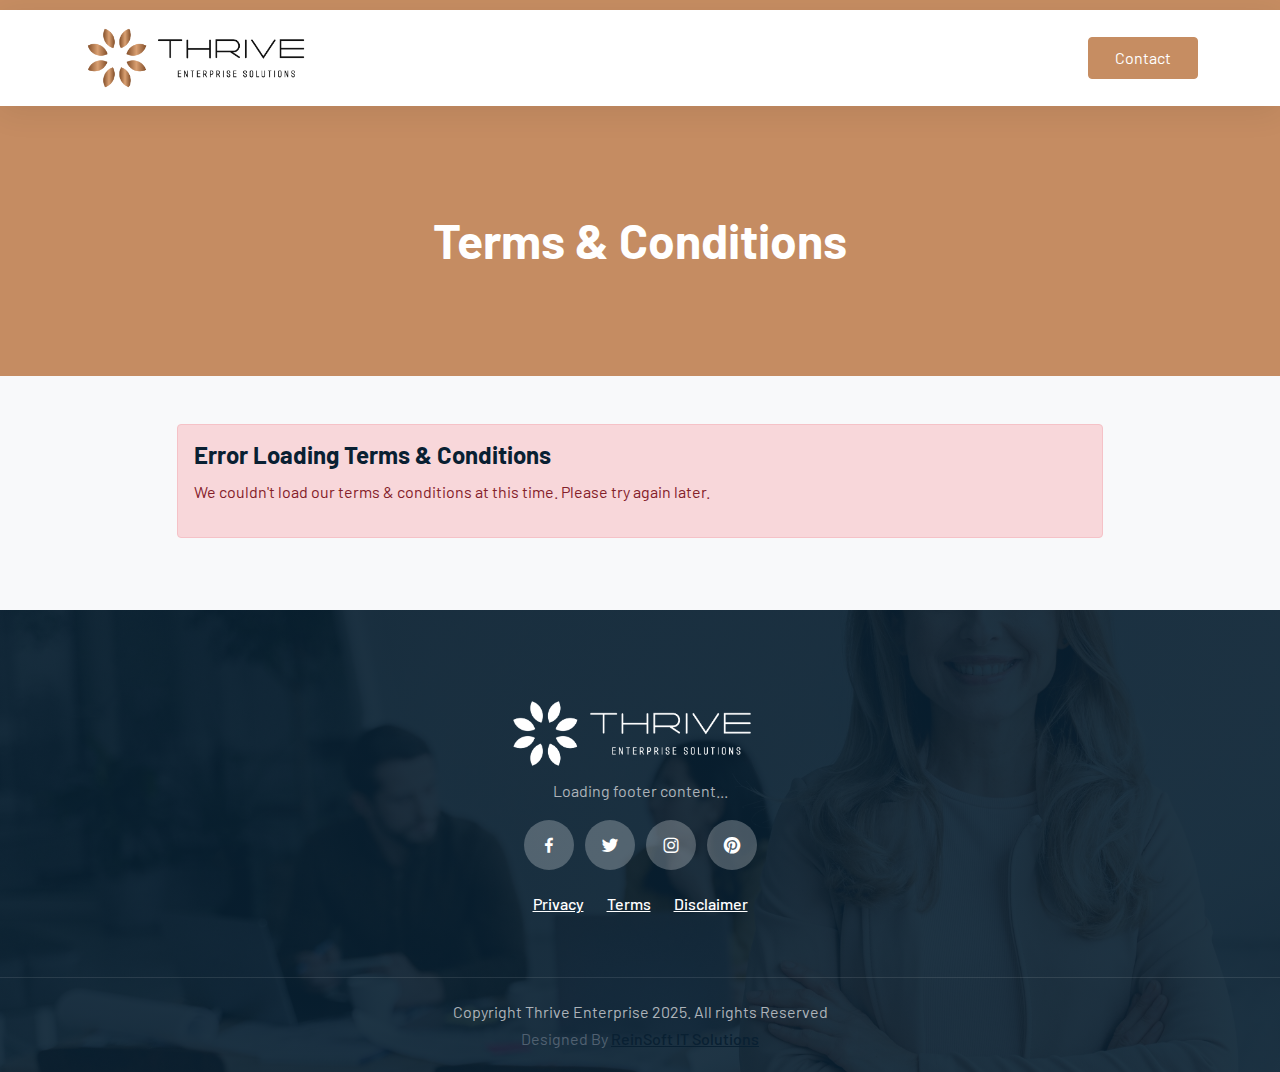
<file: terms-and-condition.html>
<!doctype html>
<html lang="en">

<head>
    <meta charset="utf-8">
    <meta name="viewport" content="width=device-width, initial-scale=1">
    <link rel="icon" type="image/x-icon" href="img/Logo Files/Favicons/browser.png">

    <!-- Bootstrap CSS -->
    <link rel="stylesheet" href="css/bootstrap.min.css">
    <link rel="stylesheet" href="css/owl.carousel.min.css">
    <link rel="stylesheet" href="css/owl.theme.default.min.css">
    <link href='https://unpkg.com/boxicons@2.1.1/css/boxicons.min.css' rel='stylesheet'>
    <link rel="stylesheet" href="css/style.css">

    <title>Thrive Enterprise - Terms & Conditions</title>
</head>

<body data-bs-spy="scroll" data-bs-target=".navbar" data-bs-offset="70">

    <!-- TOP NAV -->
    <div id="main-content">
        <div class="top-nav" id="top-nav-content">
            <!-- JS will inject contact info and social links here -->
        </div>

        <!-- BOTTOM NAV -->
        <nav class="navbar navbar-expand-lg navbar-light bg-white sticky-top">
            <div class="container">
                <a class="navbar-brand" href="/thrive/">
                    <img id="header-logo" src="img/Logo Files/png/Color logo - no background.png"
                        alt="Thrive Enterprise Logo" height="70">
                </a>
                <button class="navbar-toggler" type="button" data-bs-toggle="collapse" data-bs-target="#navbarNav"
                    aria-controls="navbarNav" aria-expanded="false" aria-label="Toggle navigation">
                    <span class="navbar-toggler-icon"></span>
                </button>
                <div class="collapse navbar-collapse" id="navbarNav">
                    <ul id="header-menu" class="navbar-nav ms-auto"></ul>
                    <a href="#" data-bs-toggle="modal" data-bs-target="#exampleModal"
                        class="btn btn-brand ms-lg-3">Contact</a>
                </div>
            </div>
        </nav>

        <!-- SLIDER -->
        <div class="top-banner position-relative" style="background-color: #c58c62;">
            <div class="banner-text text-white text-center">
                <h1 class="banner-title" style="color: white">Terms & Conditions</h1>
            </div>
        </div>

        <!-- TERMS & CONDITIONS SECTION -->
        <section id="terms-section" class="py-5 bg-light">
            <div class="container">
                <div class="row justify-content-center">
                    <div class="col-lg-10">
                        <div id="terms-content" class="policy-content">
                            <div class="text-center my-5">
                                <div class="spinner-border text-primary" role="status">
                                    <span class="visually-hidden">Loading...</span>
                                </div>
                                <p class="mt-2">Loading terms & conditions...</p>
                            </div>
                        </div>
                        <p class="fw-bold text-center mt-4" id="last-updated"></p>
                    </div>
                </div>
            </div>
        </section>

        <!-- FOOTER -->
        <footer>
            <div class="footer-top text-center">
                <div class="container">
                    <div class="row justify-content-center">
                        <a class="navbar-brand" href="#" id="footer-logo">
                            <img src="img/Logo Files/png/White logo - no background.png" alt="Thrive Enterprise Logo"
                                class="footer-logo" />
                        </a>
                        <div class="col-lg-6 text-center">
                            <p id="footer-description">Loading footer content...</p>
                            <div class="col-auto social-icons" id="footer-social">
                                <a href="#"><i class="bx bxl-facebook"></i></a>
                                <a href="#"><i class="bx bxl-twitter"></i></a>
                                <a href="#"><i class="bx bxl-instagram"></i></a>
                                <a href="#"><i class="bx bxl-pinterest"></i></a>
                            </div>
                            <div class="col-auto conditions-section" id="footer-links">
                                <a href="#">Privacy</a>
                                <a href="#">Terms</a>
                                <a href="#">Disclaimer</a>
                            </div>
                        </div>
                    </div>
                </div>
            </div>
            <div class="footer-bottom text-center">
                <p class="mb-0" id="copyright-text">
                    Copyright Thrive Enterprise 2025. All rights Reserved
                </p>
                <span id="designer-text">Designed By
                    <a href="https://reinsoft.site">ReinSoft IT Solutions</a></span>
            </div>
        </footer>


        <!-- MODAL -->
        <div class="modal fade" id="exampleModal" tabindex="-1" aria-hidden="true">
            <div class="modal-dialog modal-dialog-centered modal-xl">
                <div class="modal-content">
                    <div class="modal-body p-0">
                        <div class="container-fluid">
                            <div class="row gy-4">
                                <div class="col-lg-4 col-sm-12 bg-cover"
                                    style="background-image: url(img/c2.jpg); min-height:300px;"></div>
                                <div class="col-lg-8">
                                    <form class="p-lg-5 col-12 row g-3" id="contactForm">
                                        <div>
                                            <h1>Get in touch</h1>
                                            <p>Feel free to contact us and we will get back to you as soon as possible
                                            </p>
                                        </div>
                                        <div class="col-lg-6">
                                            <label class="form-label">First name</label>
                                            <input type="text" class="form-control" placeholder="Jon" required>
                                        </div>
                                        <div class="col-lg-6">
                                            <label class="form-label">Last name</label>
                                            <input type="text" class="form-control" placeholder="Doe" required>
                                        </div>
                                        <div class="col-12">
                                            <label class="form-label">Email address</label>
                                            <input type="email" class="form-control" placeholder="Johndoe@example.com"
                                                required>
                                        </div>
                                        <div class="col-12">
                                            <label class="form-label">Enter Message</label>
                                            <textarea name="message" placeholder="This is looking great and nice."
                                                class="form-control" rows="4" required></textarea>
                                        </div>
                                        <div class="col-12">
                                            <button type="submit" class="btn btn-brand">Send Message</button>
                                        </div>
                                    </form>
                                </div>
                            </div>
                        </div>
                    </div>
                </div>
            </div>
        </div>
    </div>

    <!-- JS -->
    <script src="js/jquery.min.js"></script>
    <script src="js/bootstrap.bundle.min.js"></script>
    <script>
        const API_BASE_URL = 'https://thriveenterprisesolutions.com.au/admin/api';
        const HEADER_ENDPOINT = '/headers';
        const TERMS_ENDPOINT = '/terms-conditions/active';
        const FOOTER_ENDPOINT = '/footers';
        const CONTACT_ENDPOINT = '/contact';

        // Helper function to get social media icon class
        function getSocialIcon(platform) {
            const iconMap = {
                'facebook': 'bxl-facebook',
                'twitter': 'bxl-twitter',
                'instagram': 'bxl-instagram',
                'pinterest': 'bxl-pinterest',
                'linkedin': 'bxl-linkedin',
                'youtube': 'bxl-youtube',
                'tiktok': 'bxl-tiktok',
                'whatsapp': 'bxl-whatsapp'
            };
            return iconMap[platform.toLowerCase()] || 'bx-link';
        }

        // Fetch Contact Info for Top Nav
        async function fetchContactInfo() {
            try {
                const response = await fetch(`${API_BASE_URL}${CONTACT_ENDPOINT}`);
                if (!response.ok) throw new Error(`HTTP error! status: ${response.status}`);
                const info = await response.json();

                let socialHtml = "";
                if (info.facebook) socialHtml += `<a href="${info.facebook}" target="_blank"><i class="bx bxl-facebook"></i></a>`;
                if (info.twitter) socialHtml += `<a href="${info.twitter}" target="_blank"><i class="bx bxl-twitter"></i></a>`;
                if (info.instagram) socialHtml += `<a href="${info.instagram}" target="_blank"><i class="bx bxl-instagram"></i></a>`;
                if (info.pinterest) socialHtml += `<a href="${info.pinterest}" target="_blank"><i class="bx bxl-pinterest"></i></a>`;
                if (info.linkedin) socialHtml += `<a href="${info.linkedin}" target="_blank"><i class="bx bxl-linkedin"></i></a>`;

                // Fallback if no social links
                if (!socialHtml) {
                    socialHtml = `
                        <a href="#"><i class="bx bxl-facebook"></i></a>
                        <a href="#"><i class="bx bxl-twitter"></i></a>
                        <a href="#"><i class="bx bxl-instagram"></i></a>
                        <a href="#"><i class="bx bxl-pinterest"></i></a>
                    `;
                }

                $("#top-nav-content").html(`
                    <div class="container">
                        <div class="row justify-content-between">
                            <div class="col-auto">
                                ${info.email ? `<p><i class="bx bxs-envelope"></i> ${info.email}</p>` : ''}
                                ${info.phone ? `<p><i class="bx bxs-phone-call"></i> ${info.phone}</p>` : ''}
                            </div>
                            <div class="col-auto social-icons">
                                ${socialHtml}
                            </div>
                        </div>
                    </div>
                `);
            } catch (error) {
                console.error("Error loading contact info:", error);
            }
        }

        // Fetch Header
        async function fetchHeader() {
            try {
                const response = await fetch(`${API_BASE_URL}${HEADER_ENDPOINT}`);
                if (!response.ok) throw new Error(`HTTP error! status: ${response.status}`);
                const headers = await response.json();

                if (headers.length > 0) {
                    const header = headers[0];

                    // Update logo
                    if (header.logo_path) {
                        $('#header-logo').attr('src', `${API_BASE_URL.replace('/api', '')}/storage/${header.logo_path}`)
                            .on("error", function () {
                                $(this).attr("src", "img/Logo Files/png/Color logo - no background.png");
                            });
                    }

                    // Decode menu_items if JSON string
                    let menuItems = [];
                    if (typeof header.menu_items === 'string') {
                        try {
                            menuItems = JSON.parse(header.menu_items);
                        } catch (e) {
                            console.error("Invalid menu_items JSON");
                        }
                    } else if (Array.isArray(header.menu_items)) {
                        menuItems = header.menu_items;
                    }

                    // Static hrefs (you can match them to menu items order)
                    const staticHrefs = [
                        '/thrive/index',
                        '/thrive/index#about',
                        '/thrive/index#services',
                        '/thrive/index#team',
                        '/thrive/index#contact'
                    ];

                    // Populate menu dynamically
                    const menuContainer = $('#header-menu');
                    menuContainer.empty();
                    menuItems.forEach((item, index) => {
                        const href = staticHrefs[index] || '#';
                        menuContainer.append(`<li class="nav-item"><a class="nav-link" href="${href}">${item}</a></li>`);
                    });
                }
            } catch (error) {
                console.error("Error loading header:", error);
            }
        }

        // Fetch Terms & Conditions
        async function fetchTerms() {
            try {
                const response = await fetch(`${API_BASE_URL}${TERMS_ENDPOINT}`);
                if (!response.ok) throw new Error('Failed to fetch terms');
                const data = await response.json();
                if (data.success && data.data) {
                    displayTerms(data.data);
                } else {
                    throw new Error('No terms data available');
                }
            } catch (error) {
                console.error('Error fetching terms:', error);
                displayError();
            }
        }

        function displayTerms(terms) {
            const contentContainer = $('#terms-content');
            const lastUpdatedElement = $('#last-updated');

            contentContainer.html(`
                <h2 class="text-center mb-4">${terms.title}</h2>
                <div class="policy-html-content">${terms.content}</div>
            `);

            const lastUpdated = new Date(terms.last_updated);
            lastUpdatedElement.text(`Last Updated: ${lastUpdated.toLocaleDateString('en-US', {
                year: 'numeric', month: 'long', day: 'numeric'
            })}`);
        }

        function displayError() {
            $('#terms-content').html(`
                <div class="alert alert-danger">
                    <h4>Error Loading Terms & Conditions</h4>
                    <p>We couldn't load our terms & conditions at this time. Please try again later.</p>
                </div>
            `);
        }

        // Fetch Footer
        async function fetchFooter() {
            try {
                const response = await fetch(
                    "https://thriveenterprisesolutions.com.au/admin/api/footers"
                );
                if (!response.ok)
                    throw new Error(`HTTP error! status: ${response.status}`);
                const footers = await response.json();

                if (footers.length > 0) {
                    const footer = footers[0];

                    // Update footer description
                    if (footer.description) {
                        $("#footer-description").text(footer.description);
                    }

                    // Update copyright text
                    if (footer.copyright_text) {
                        $("#copyright-text").text(footer.copyright_text);
                    }

                    // Update designer text
                    if (footer.designer_text) {
                        $("#designer-text").html(footer.designer_text);
                    } else {
                        $("#designer-text").html(
                            'Designed By <a href="https://reinsoft.site">ReinSoft IT Solutions</a>'
                        );
                    }

                    // Update social links
                    const socialLinks = footer.social_links || {};
                    const socialIcons = $("#footer-social");
                    socialIcons.empty();

                    if (socialLinks.facebook) {
                        socialIcons.append(
                            `<a href="${socialLinks.facebook}" target="_blank"><i class='bx bxl-facebook'></i></a>`
                        );
                    }
                    if (socialLinks.twitter) {
                        socialIcons.append(
                            `<a href="${socialLinks.twitter}" target="_blank"><i class='bx bxl-twitter'></i></a>`
                        );
                    }
                    if (socialLinks.instagram) {
                        socialIcons.append(
                            `<a href="${socialLinks.instagram}" target="_blank"><i class='bx bxl-instagram'></i></a>`
                        );
                    }
                    if (socialLinks.linkedin) {
                        socialIcons.append(
                            `<a href="${socialLinks.linkedin}" target="_blank"><i class='bx bxl-linkedin'></i></a>`
                        );
                    }
                    if (Object.keys(socialLinks).length === 0) {
                        socialIcons.append(`
                            <a href="#"><i class='bx bxl-facebook'></i></a>
                            <a href="#"><i class='bx bxl-twitter'></i></a>
                            <a href="#"><i class='bx bxl-instagram'></i></a>
                            <a href="#"><i class='bx bxl-pinterest'></i></a>
                        `);
                    }

                    // Update footer links
                    const footerLinks = $("#footer-links");
                    footerLinks.empty();

                    if (footer.privacy_link) {
                        footerLinks.append(
                            `<a href="${footer.privacy_link}" target="_blank">Privacy</a>`
                        );
                    }
                    if (footer.terms_link) {
                        footerLinks.append(
                            `<a href="${footer.terms_link}" target="_blank">Terms</a>`
                        );
                    }
                    if (footer.disclaimer_link) {
                        footerLinks.append(
                            `<a href="${footer.disclaimer_link}" target="_blank">Disclaimer</a>`
                        );
                    }
                    if (
                        !footer.privacy_link &&
                        !footer.terms_link &&
                        !footer.disclaimer_link
                    ) {
                        footerLinks.append(`
                            <a href="#">Privacy</a>
                            <a href="#">Terms</a>
                            <a href="#">Disclaimer</a>
                        `);
                    }
                }
            } catch (error) {
                console.error("Error loading footer:", error);
            } finally {
                hideLoader();
            }
        }

        // Initialize everything when DOM is ready
        $(document).ready(function () {
            fetchContactInfo();
            fetchHeader();
            fetchTerms();
            fetchFooter();
        });
    </script>
</body>

</html>
</file>
<file: css/style.css>
@import url('https://fonts.googleapis.com/css2?family=Barlow:wght@400;500;600;700&display=swap');

:root {
    --brand: #c68d62;
    --dark: #092032;
    --body: #516171;
    --border: rgba(0,0,0,0.08);
    --shadow: 0px 6px 30px rgba(0, 0, 0, 0.08);
    
}

body {
    font-family: "Barlow", sans-serif;
    color: var(--body);
    line-height: 1.7;
}

h1,h2,h3,h4,h5,h6,
.display-1,.display-2,.display-3,.display-4 {
    font-weight: 700;
    color: var(--dark);
}

.bg-cover {
    background-size: cover;
    background-position: center;
    background-repeat: no-repeat;
}

img {
    width: 100%;
}

a {
    color: var(--dark);
    transition: all 0.4s ease;
    font-weight: 500;
}

a:hover {
    color: var(--brand);
}

section {
    padding-top: 80px;
    padding-bottom: 80px;
}

.text-brand {
    color: var(--brand) !important;
}


.hero-slider .owl-prev,
.hero-slider .owl-next{
    background-color: rgba(255, 255, 255, 0.3) !important;
    width: 60px !important;
    height: 60px !important;
    display: block;
    display: grid;
    place-items: center;
    color: #fff !important;
    border-radius: 100px;
    line-height: 0;
    border-radius: 100px !important;
    position: absolute;
    top: 50%;
    font-weight: 600 !important;
    font-size: 12px !important;
    transition: all 0.4s ease;
    margin-top: -30px !important;
}

.owl-prev {
    left: 0;
}
.owl-next {
    right: 0;
}

.hero-slider .owl-prev:hover,
.hero-slider .owl-next:hover {
    background-color: var(--brand) !important; 
}

.owl-dot.active span{
    background-color: var(--brand) !important;
}


 /* slide */
 .slide {
     min-height: 100vh;
     display: flex;
     align-items: center;
     justify-content: center;
     position: relative;
}

.slide1 {
    background: linear-gradient(rgba(0, 0, 0, 0.4), rgba(0, 0, 0, 0.4)), url(../img/bg_banner2.jpg);
    background-size: cover;
    background-position: center;
    background-repeat: no-repeat;
}

.slide2 {
    background: linear-gradient(rgba(0, 0, 0, 0.4), rgba(0, 0, 0, 0.4)), url(../img/bg_banner1.jpg);
    background-size: cover;
    background-position: center;
    background-repeat: no-repeat;
}

.slide .display-3 {
    text-transform: uppercase;
    color: #fff;
}

/* navbar */
.top-nav {
    background-color: var(--brand);
    color: #fff;
    padding-top: 5px;
    padding-bottom: 5px;
}

.top-nav p {
    display: inline-block;
    margin-bottom: 0;
    margin-right: 10px;
}

.top-nav span,
.top-nav i {
    vertical-align: middle;
}

.navbar {
    box-shadow: var(--shadow);
}

.social-icons a {
    width: 28px;
    height: 28px;
    display: inline-flex;
    color: #fff;
    background-color: rgba(255, 255, 255, 0.25);
    text-decoration: none;
    align-items: center;
    justify-content: center;
    border-radius: 100px;
}

.social-icons a:hover {
    background-color: #fff;
    color: var(--brand);
}
.conditions-section{
    margin: 20px 0;
}
.conditions-section a{
   color: #fff;
   margin: 0 10px;
}

.navbar .navbar-nav .nav-link {
    color: var(--dark);
}

.navbar .navbar-nav .nav-link:hover {
    color: var(--brand);
}

.navbar .navbar-nav .nav-link.active {
    color: var(--brand);
}

.navbar-brand {
    font-size: 28px;
    font-weight: 700;
}

.navbar-brand .dot {
    color: var(--brand);
}

.btn {
    padding: 8px 26px;
}

.btn-brand {
    border-color: var(--brand);
    background-color: var(--brand);
    color: #fff;
}

.btn-brand:hover {
    background-color: #141414;
    border-color: #8c542c;
    color: #fff;
}

.intro {margin-bottom: 36px;
text-align: center;}

.intro p {
    max-width: 500px;
}
.intro h6{
    color: var(--brand);
    font-weight: 400;
    text-transform: uppercase;
}

.intro h1 {
    margin-top: 15px;
    margin-bottom: 15px;
}

.info-box {
    align-items: center;
    display: flex;
}

.info-box img {
    width: 90px;
}


#milestone {
    background: linear-gradient(rgb(164,108,68),rgba(196,140,96,255)), url(../img/bg_banner1.jpg);
    background-size: cover;
    background-position: center;
    background-repeat: no-repeat;
}

#milestone h1,
#milestone p {
    color: #fff;
}

.service {
    padding: 32px;
    background-color: #fff;
    box-shadow: var(--shadow);
}

.service h5 {
    margin-top: 24px;
    margin-bottom: 14px;
}

.service img {
    width: 90px;
}


.project {
    position: relative;
    overflow: hidden;
    z-index: 2;
}

.project h6 {
    font-weight: 400;
}

.project h6::before {
    content: "";
    height: 2px;
    width: 30px;
    display: inline-block;
    background: var(--brand);
    vertical-align: middle;
    margin-right: 10px;
}


.project .overlay {
    width: 100%;
    height: 220px;
    position: absolute;
    bottom: 0;
    left: 0;
    background: linear-gradient(180deg, rgba(255, 76, 41, 0) 0%, var(--dark) 100%);
}

.project .content {
    position: absolute;
    left: 10%;
    bottom: 10%
}

.project h2,
.project h6 {
    color: #fff;
}

.team-member {
    text-align: center;
}

.team-member .image{
    position: relative;
    z-index: 2;
    overflow: hidden;
}

.team-member .overlay {
    width: 100%;
    height: 100%;
    position: absolute;
    left: 0;
    top: -10%;
    background-color: #c68d62;
    opacity: 0;
    transition: all 0.4s ease;
}

.team-member h5 {
    margin-top: 16px;
    margin-bottom: 4px;
}

.team-member .social-icons {
    position: absolute;
    top: 60%;
    left: 50%;
    transform: translate(-50%, -50%);
    z-index: 2;
    opacity: 0;
    transition: all 0.4s ease;
}

.team-member .social-icons a {
    width: 40px;
    height: 40px;
}

.team-member:hover .social-icons {
    top: 50%;
    opacity: 1;
}

.team-member:hover .overlay {
    top: 0%;
    opacity: 1;
}

footer {
    background: linear-gradient(0deg, rgba(8, 32, 50, 0.9), rgba(8, 32, 50, 0.9)), url(../img/bg_banner1.jpg), #082032;;
    background-size: cover;
    background-position: center;
    background-repeat: no-repeat;
}

footer .footer-top {
    padding-top: 80px;
    padding-bottom: 40px;
}

.footer-bottom {
    border-top: 1px solid rgba(255, 255, 255, 0.1);
    padding-bottom: 20px;
    padding-top: 20px;
}

footer .navbar-brand {
    color: #fff;
}

footer p {
    color: #ADB3B9;
}

footer .social-icons a {
    width: 50px;
    height: 50px;
    font-size: 20px;
    margin-left: 4px;
    margin-right: 4px;
}

.footer-logo {
    width: 250px; /* Adjust as needed */
    height: auto;
    display: block;
    margin: 0 auto; /* Center horizontally */
}

.logo-wrapper {
    margin-bottom: 20px; /* Spacing below the logo */
}

.loader {
    min-height: 100vh;
    display: flex;
    align-items: center;
    justify-content: center;
    background-color: #c68d62;
    z-index: 99999;
    position: fixed;
    left: 0;
    right: 0;
}


input.form-control {
    border-color: transparent;
    height: 44px;
}

.form-control {
    background-color: rgba(0, 0, 0, 0.04);
    border-color: rgba(0, 0, 0, 0.04);;
}

.form-control:focus {
    box-shadow: none;
    border-color: var(--brand);
}

.view-more-btn {
    display: inline-flex;
    align-items: center;
    justify-content: center;
    padding: 12px 24px;
    background-color: #c68d62; /* Adjust to match your theme */
    color: #fff;
    text-decoration: none;
    font-weight: 600;
    border-radius: 5px;
    transition: background-color 0.3s ease;
}

.view-more-btn i {
    font-size: 1.2rem;
    margin-right: 8px;
}

.view-more-btn:hover {
    background-color:#141414;
    color: #fff;
}
    
    
    .border-gradient {
  position: relative;
  padding: 2px;
  border-radius: 12px;
  background-color: #C58C62;
}

.inner-box {
  background-color: #ffffff;
  border-radius: 10px;
  overflow: hidden;
}

.service-heading {
  background-color: #C58C62;
  padding: 15px 20px;
}

.service-heading h4 {
  color: #fff;
  font-size: 1.5rem;
  margin: 0;
}

.service-box-wrapper {
  margin-bottom: 40px; /* or 3rem, adjust as needed */
}

.service-content {
  padding: 25px;
}

.ml-para {
  margin-left: 15px;
}

.p-with-dash::before {
  content: "-";
  margin-right: 8px;
  color: #0d6efd;
  font-weight: bold;
}


.top-banner {
  height: 30vh;
  overflow: hidden;
  position: relative;
}

.banner-img {
  width: 100%;
  height: 100%;
  object-fit: cover;
  filter: brightness(0.9); /* Optional: darken for better text contrast */
}

.banner-text {
  position: absolute;
  top: 50%;
  left: 50%;
  transform: translate(-50%, -50%);
  z-index: 2;
}

.banner-title {
  font-size: 3rem;
  font-weight: bold;
  margin: 0;
}
</file>
